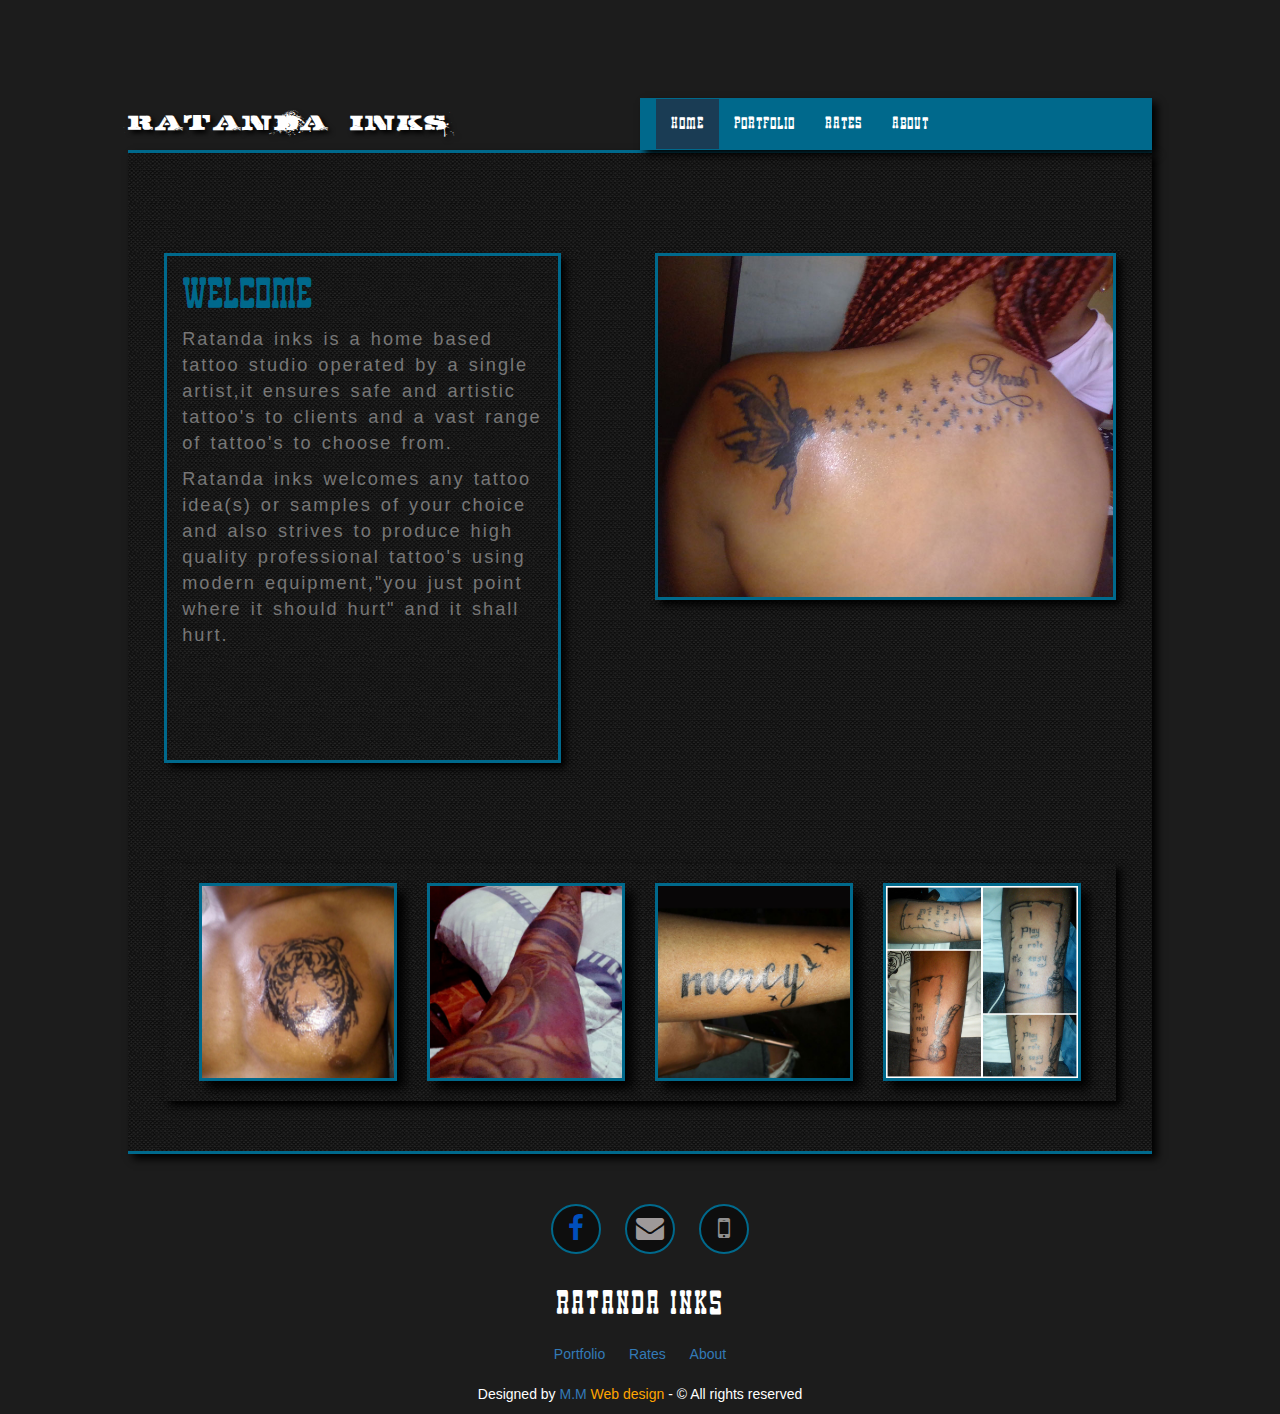
<file: index.html>
<!DOCTYPE html>
<html lang="en">
  <head>
    <meta charset="utf-8">
    <meta http-equiv="X-UA-Compatible" content="IE=edge">
    <meta name="viewport" content="width=device-width, initial-scale=1">
    <meta name="description" content="Ratanda inks is a home based tattoo studio operated by a single artist,it ensures safe and artistic tattoo's to clients and a vast range of tattoo's to choose from.">
    <meta name="author" content="">
    <title>Ratanda inks</title>

    <!--open graph-->
    <meta property="og:title" content="Ratanda inks">
    <meta property="og:url" content="https://www.mmwebdesign.co.za/work/ratanda-inks">
    <meta property="og:type" content="website">
    <meta property="og:description" content="Ratanda inks is a home based tattoo studio operated by a single artist,it ensures safe and artistic tattoo's to clients and a vast range of tattoo's to choose from.">
    <meta property="og:image" content="https://www.mmwebdesign.co.za/work/ratanda-inks/assets/images/facebook_thumb.jpg">

    <!--Twitter card-->
    <meta name="twitter:card" content="summary" />
    <meta name="twitter:site" content="@M_M_WebDesign" />
    <meta name="twitter:creator" content="@M_M_WebDesign" />
    <meta property="og:url" content="https://www.mmwebdesign.co.za/work/ratanda-inks" />
    <meta property="og:title" content="Ratanda inks" />
    <meta property="og:description" content="Ratanda inks is a home based tattoo studio operated by a single artist,it ensures safe and artistic tattoo's to clients and a vast range of tattoo's to choose from." />
    <meta property="og:image" content="https://www.mmwebdesign.co.za/work/ratanda-inks/assets/images/facebook_thumb.jpg" />

    <!--  CSS -->
    <link href="assets/styles/bootstrap.min.css" rel="stylesheet">
    <link href="assets/styles/font-awesome.min.css" rel="stylesheet">
    <link href="assets/styles/ie10-viewport-bug-workaround.css" rel="stylesheet">
    <link href="assets/styles/my_style.css" rel="stylesheet">
    <link rel="stylesheet" href="assets/styles/responsive.css" media="screen and (max-width:991px)">
    <!-- HTML5 shim and Respond.js for IE8 support of HTML5 elements and media queries -->
    <!--[if lt IE 9]>
      <script src="https://oss.maxcdn.com/html5shiv/3.7.3/html5shiv.min.js"></script>
      <script src="https://oss.maxcdn.com/respond/1.4.2/respond.min.js"></script>
    <![endif]-->
  </head>

  <body>
    <div class="site_container">
      <header>
          <div class="row header_row">
            <div class="col-md-6 logo">
              <h1>ratanda inks</h1>
            </div>
            <div class="col-md-6 navigation">
                <nav class="navbar navbar-default">
                  <div class="navbar-header">
                    <button type="button" class="navbar-toggle collapsed" data-toggle="collapse" data-target="#navbar" aria-expanded="false" aria-controls="navbar">
                      <span class="sr-only">Toggle navigation</span>
                      <span class="icon-bar"></span>
                      <span class="icon-bar"></span>
                      <span class="icon-bar"></span>
                    </button>
                  </div>
                  <div id="navbar" class="navbar-collapse collapse">
                    <ul class="nav navbar-nav">
                      <li class="active"><a href="index.html">Home</a></li>
                      <li><a href="portfolio.html">Portfolio</a></li>
                      <li><a href="rates.html">Rates</a></li>
                      <li><a href="about.html">About</a></li>
                    </ul> 
                  </div><!--/.nav-collapse -->
              </nav>
            </div>
          </div>
      </header>
      <div class="main">
        <div class="main_container">
          <div class="row intro">
            <div class="col-md-6 col-md-push-6 right_image hidden-sm hidden-xs">
              <img class="img-responsive" src="assets/images/1.jpg">
            </div>
            <div class="col-md-5 col-md-pull-6 left_header">
              <h1>Welcome</h1>
              <p>Ratanda inks is a home based tattoo studio operated by a single artist,it ensures safe and artistic tattoo's to clients and a vast range of tattoo's to choose from.</p>
              <img class="img-responsive hidden-md hidden-lg" src="assets/images/1.jpg">
              <p>Ratanda inks welcomes any tattoo idea(s) or samples of your choice and also strives to produce high quality professional tattoo's using modern equipment,"you just point where it should hurt" and it shall hurt.</p>
            </div>
          </div>
          <div class="row image_line">
            <div class="col-md-3 col-sm-6">
              <div class="inline_image_holder">
                <img class="img-responsive" src="assets/images/3.jpg">
              </div>
            </div>
            <div class="col-md-3 col-sm-6">
              <div class="inline_image_holder">
                <img class="img-responsive" src="assets/images/4.jpg">
              </div>
            </div>
            <div class="col-md-3 col-sm-6">
              <div class="inline_image_holder">
                <img class="img-responsive" src="assets/images/5.jpg">
              </div>
            </div>
            <div class="col-md-3 col-sm-6">
              <div class="inline_image_holder">
                <img class="img-responsive" src="assets/images/1482467959652.jpg">
              </div>
            </div>
          </div>
        </div>
      </div>
      <div class="row contact_banner">
        <div class="col-md-12">
          <ul>
            <li><a href="https://facebook.com/Incredible-Ratanda-Inks-1591570034234216/"><i class="fa fa-facebook" title="@incredibleinks"></i></a></li>
            <li><a href="#"><i class="fa fa-envelope" title="thabang@gmail.com"></i></a></li>
            <li><i class="fa fa-mobile hidden-xs tooltip-viewport-top"  title="071 039 3945"></i> <span class="hidden-md hidden-lg">071 039 3945</span></li>
          </ul>
        </div>
      </div>
      <div class="row copyright">
        <div class="col-md-12">
          <p class="end_title">Ratanda Inks</p>
          <ul class="links">
            <li><a href="portfolio.html">Portfolio</a></li>
            <li><a href="rates.html">Rates</a></li>
            <li><a href="about.html">About</a></li>
          </ul>
          <p>Designed by <a href="http://www.mmwebdesign.co.za"><span class="mm">M.M</span> <span class="web">Web design</span></a> - &copy; All rights reserved</p>
        </div>
      </div>
    </div>



    <!-- Bootstrap core JavaScript
    ================================================== -->
    <script src="assets/scripts/jquery-3.3.1.min.js"></script>
    <script src="assets/scripts/bootstrap.min.js"></script>
    <script src="assets/scripts/ie10-viewport-bug-workaround.js"></script>
  </body>
</html>
</file>
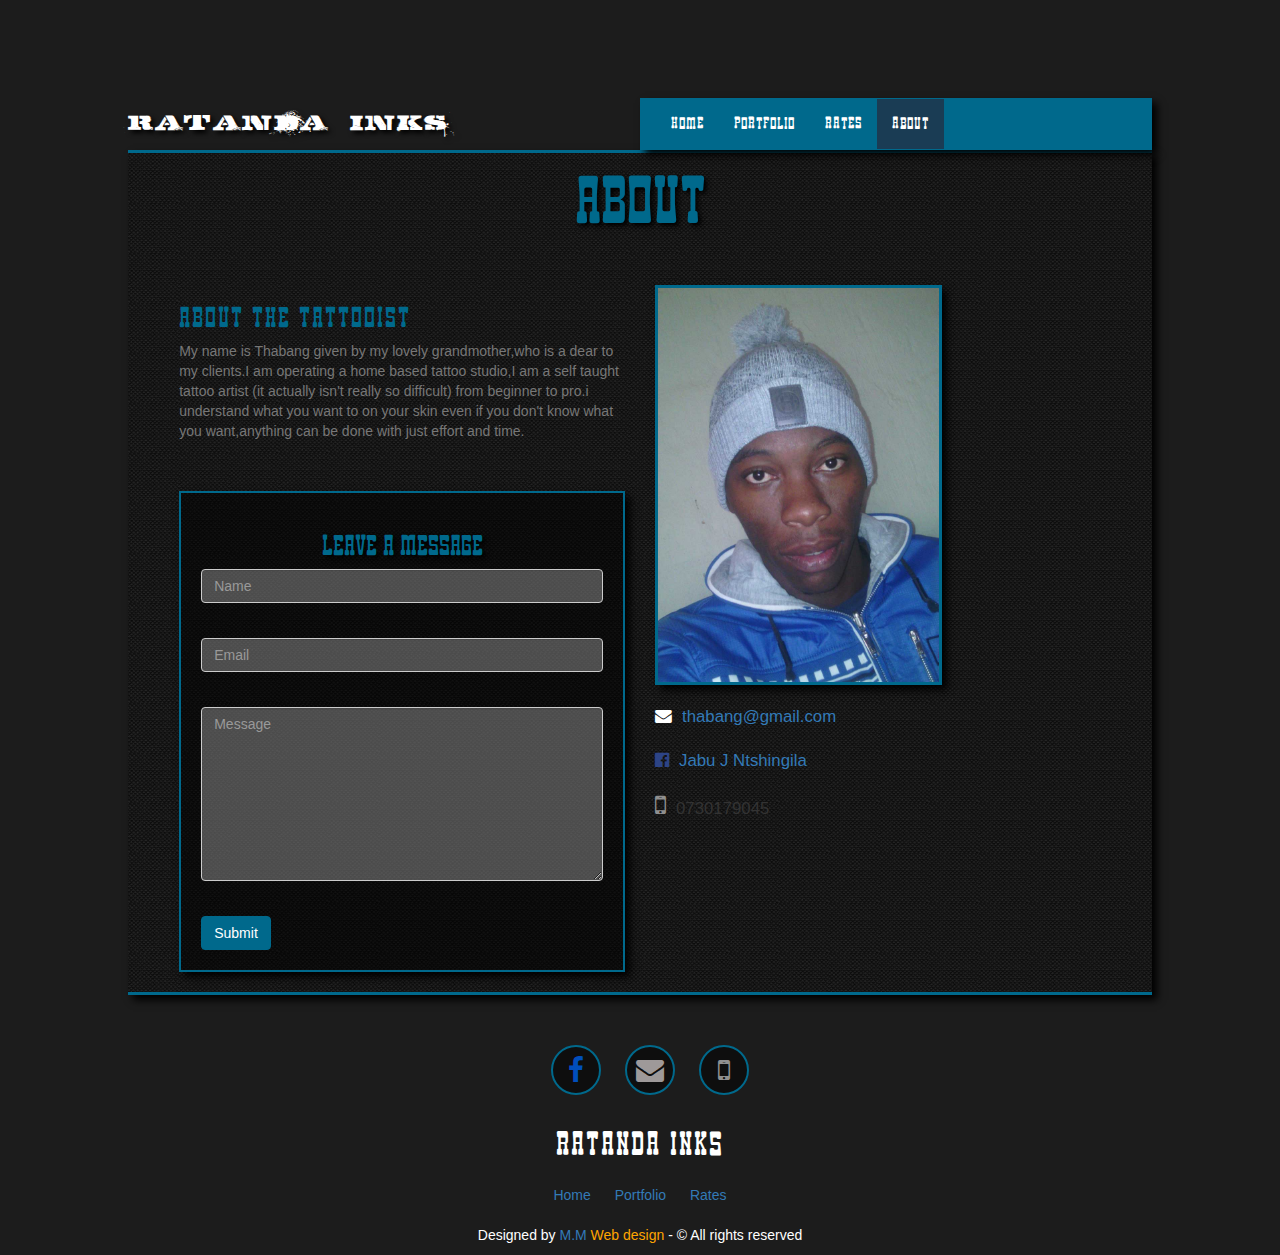
<file: about.html>
<!DOCTYPE html>
<html lang="en">
  <head>
    <meta charset="utf-8">
    <meta http-equiv="X-UA-Compatible" content="IE=edge">
    <meta name="viewport" content="width=device-width, initial-scale=1">
    <meta name="description" content="">
    <meta name="author" content="">
    <title>Ratanda inks - About</title>
    <!--  CSS -->
    <link href="assets/styles/bootstrap.min.css" rel="stylesheet">
    <link href="assets/styles/font-awesome.min.css" rel="stylesheet">
    <link href="assets/styles/ie10-viewport-bug-workaround.css" rel="stylesheet">
    <link href="assets/styles/my_style.css" rel="stylesheet">
    <link rel="stylesheet" href="assets/styles/responsive.css" media="screen and (max-width:991px)">
    <!-- HTML5 shim and Respond.js for IE8 support of HTML5 elements and media queries -->
    <!--[if lt IE 9]>
      <script src="https://oss.maxcdn.com/html5shiv/3.7.3/html5shiv.min.js"></script>
      <script src="https://oss.maxcdn.com/respond/1.4.2/respond.min.js"></script>
    <![endif]-->
  </head>

  <body>
    <div class="site_container">
      <header>
          <div class="row">
            <div class="col-md-6 logo">
              <h1>ratanda inks</h1>
            </div>
            <div class="col-md-6 navigation">
                <nav class="navbar navbar-default">
                  <div class="navbar-header">
                    <button type="button" class="navbar-toggle collapsed" data-toggle="collapse" data-target="#navbar" aria-expanded="false" aria-controls="navbar">
                      <span class="sr-only">Toggle navigation</span>
                      <span class="icon-bar"></span>
                      <span class="icon-bar"></span>
                      <span class="icon-bar"></span>
                    </button>
                  </div>
                  <div id="navbar" class="navbar-collapse collapse">
                    <ul class="nav navbar-nav">
                      <li><a href="index.html">Home</a></li>
                      <li><a href="portfolio.html">Portfolio</a></li>
                      <li><a href="rates.html">Rates</a></li>
                      <li class="active"><a href="about.html">About</a></li>
                    </ul>
                    
                  </div><!--/.nav-collapse -->
              </nav>
            </div>
          </div>
      </header>
      <div class="main about_main">
        <div class="main_container">
          <div class="row about">
            <div class="col-md-12">
              <h1>about</h1>
            </div>
            <div class="col-md-12">
              <div class="row">
                <div class="col-sm-4 col-sm-push-6">
                  <div class="about_contact">
                    <div class="about_image">
                       <img class="img-responsive" src="assets/images/IMG_20180317_082536.jpg">
                    </div>
                    <ul>
                      <li><i class="fa fa-envelope"></i><a href="#">thabang@gmail.com</a></li>
                      <li><i class="fa fa-facebook-official"></i><a href="https://facebook.com/TYRONE.PAIN">Jabu J Ntshingila</a></li>
                      <li><i class="fa fa-mobile"></i>0730179045</li>
                    </ul>
                  </div>
                </div>
                <div class="col-sm-6  col-sm-pull-4">
                  <div class="about_section">
                    <article>
                      <h3>About The Tattooist</h3>
                      <p>My name is Thabang given by my lovely grandmother,who is a dear to my clients.I am operating a home based tattoo studio,I am a self taught tattoo artist (it actually isn't really so difficult) from beginner to pro.i understand what you want to on your skin even if you don't know what you want,anything can be done with just effort and time.</p>
                    </article>
                  </div>
                  <div id="send-message">
                      <h3>leave a message</h3>
                      <form method="post" action="message.php" onsubmit="return sendMessage()">
                          <div class="form-group">
                          <input type="text" class="form-control" id="name" name="name" placeholder="Name" autocomplete="name"><br>
                          <span id="name_required"></span>
                          </div>
                          <div class="form-group">
                          <input type="email" class="form-control" name="email" id="email" placeholder="Email" autocomplete="email"><br>
                          <span id="email_required"></span>
                          </div>
                          <div class="form-group">
                          <textarea placeholder="Message" name="message" class="form-control" id="message" rows="8"></textarea><br>
                          <span id="message_required"></span>
                          </div>
                          <input type="submit" class="btn btn-success">

                        </form>
                    </div>
                </div>
              </div>
            </div>
          </div>
        </div>
      </div>
      <div class="row contact_banner">
        <div class="col-md-12">
          <ul>
            <li><a href="https://facebook.com/Incredible-Ratanda-Inks-1591570034234216"><i class="fa fa-facebook" title="@incredibleinks"></i></a></li>
            <li><a href="#"><i class="fa fa-envelope" title="thabang@gmail.com"></i></a></li>
            <li><i class="fa fa-mobile hidden-xs tooltip-viewport-top"  title="071 039 3945"></i> <span class="hidden-md hidden-lg">071 039 3945</span></li>
          </ul>
        </div>
      </div>
      <div class="row copyright">
        <div class="col-md-12">
          <p class="end_title">Ratanda Inks</p>
          <ul class="links">
            <li><a href="index.html">Home</a></li>
            <li><a href="portfolio.html">Portfolio</a></li>
            <li><a href="rates.html">Rates</a></li>
          </ul>
          <p>Designed by <a href="https://www.mmwebdesign.co.za"><span class="mm">M.M</span> <span class="web">Web design</span></a> - &copy; All rights reserved</p>
        </div>
      </div>
    </div>



    <!-- Bootstrap core JavaScript
    ================================================== -->
    <script src="assets/scripts/jquery-3.3.1.min.js"></script>
    <script src="assets/scripts/bootstrap.min.js"></script>
    <script src="assets/scripts/validation.js"></script>
    <script src="assets/scripts/ie10-viewport-bug-workaround.js"></script>
  </body>
</html>
</file>
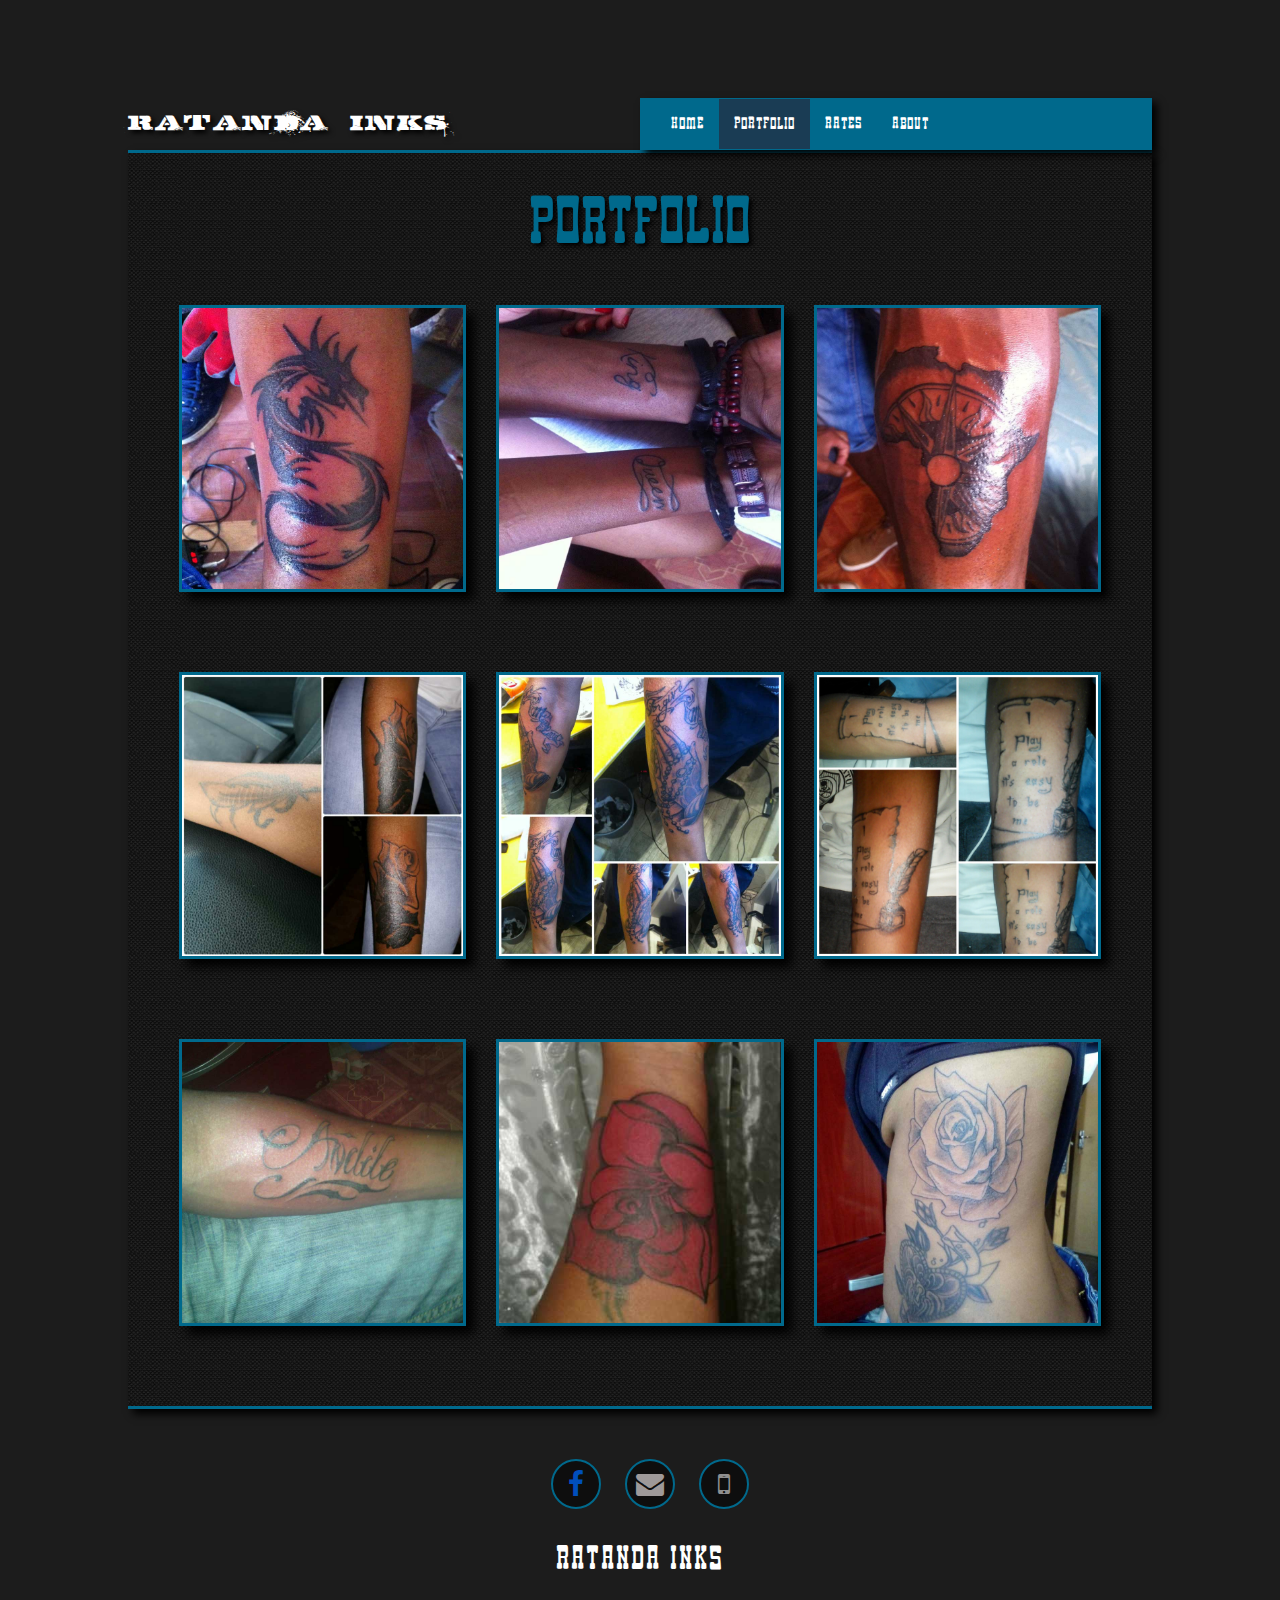
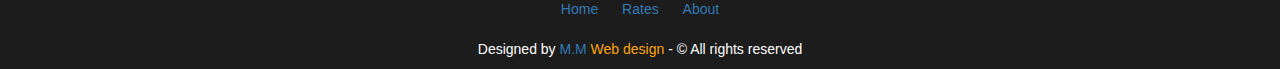
<file: portfolio.html>
<!DOCTYPE html>
<html lang="en">
  <head>
    <meta charset="utf-8">
    <meta http-equiv="X-UA-Compatible" content="IE=edge">
    <meta name="viewport" content="width=device-width, initial-scale=1">
    <meta name="description" content="">
    <meta name="author" content="">
    <title>Ratanda inks - portfolio</title>
    <!--  CSS -->
    <link href="assets/styles/bootstrap.min.css" rel="stylesheet">
    <link href="assets/styles/font-awesome.min.css" rel="stylesheet">
    <link href="assets/styles/ie10-viewport-bug-workaround.css" rel="stylesheet">
    <link href="assets/styles/featherlight.min.css" rel="stylesheet">
    <link href="assets/styles/featherlight.gallery.min.css" rel="stylesheet">
    <link href="assets/styles/my_style.css" rel="stylesheet">
    <link rel="stylesheet" href="assets/styles/responsive.css" media="screen and (max-width:991px)">
    <!-- HTML5 shim and Respond.js for IE8 support of HTML5 elements and media queries -->
    <!--[if lt IE 9]>
      <script src="https://oss.maxcdn.com/html5shiv/3.7.3/html5shiv.min.js"></script>
      <script src="https://oss.maxcdn.com/respond/1.4.2/respond.min.js"></script>
    <![endif]-->
  </head>

  <body>
    <div class="site_container">
      <header>
          <div class="row">
            <div class="col-md-6 logo">
              <h1>ratanda inks</h1>
            </div>
            <div class="col-md-6 navigation">
                <nav class="navbar navbar-default">
                  <div class="navbar-header">
                    <button type="button" class="navbar-toggle collapsed" data-toggle="collapse" data-target="#navbar" aria-expanded="false" aria-controls="navbar">
                      <span class="sr-only">Toggle navigation</span>
                      <span class="icon-bar"></span>
                      <span class="icon-bar"></span>
                      <span class="icon-bar"></span>
                    </button>
                  </div>
                  <div id="navbar" class="navbar-collapse collapse">
                    <ul class="nav navbar-nav">
                      <li><a href="index.html">Home</a></li>
                      <li class="active"><a href="portfolio.html">Portfolio</a></li>
                      <li><a href="rates.html">Rates</a></li>
                      <li><a href="about.html">About</a></li>
                    </ul>
                    
                  </div><!--/.nav-collapse -->
              </nav>
            </div>
          </div>
      </header>
      <div class="main portfolio_main">
        <div class="main_container">
          <div class="row portfolio">
            <div class="col-md-12">
              <h1>Portfolio</h1>
            </div>
            <div class="col-md-12">
              <div class="row portfolio_row">
                <div class="col-sm-4 portfolio_image_holder">
                  <a class="gallery" href="assets/images/2.jpg"><img class="img-responsive" src="assets/images/2.jpg"></a>
                </div>
                <div class="col-sm-4 portfolio_image_holder">
                  <a href="assets/images/6.jpg" class="gallery"><img class="img-responsive" src="assets/images/6.jpg"></a>
                </div>
                <div class="col-sm-4 portfolio_image_holder">
                  <a href="assets/images/IMG_3737.jpg" class="gallery"><img class="img-responsive" src="assets/images/IMG_3737.jpg"></a>
                </div>
              </div>
              <div class="row portfolio_row">
                <div class="col-sm-4 portfolio_image_holder">
                  <a href="assets/images/img1518810433954.jpg" class="gallery"><img class="img-responsive" src="assets/images/img1518810433954.jpg"></a>
                </div>
                <div class="col-sm-4 portfolio_image_holder">
                  <a href="assets/images/1485497196122.jpg" class="gallery"><img class="img-responsive" src="assets/images/1485497196122.jpg"></a>
                </div>
                <div class="col-sm-4 portfolio_image_holder">
                  <a href="assets/images/1482467959652.jpg" class="gallery"><img class="img-responsive" src="assets/images/1482467959652.jpg"></a>
                </div>
              </div>
              <div class="row portfolio_row">
                <div class="col-sm-4 portfolio_image_holder">
                  <a href="assets/images/IMG_20170826_150047.jpg" class="gallery"><img class="img-responsive" src="assets/images/IMG_20170826_150047.jpg"></a>
                </div>
                <div class="col-sm-4 portfolio_image_holder">
                  <a href="assets/images/img1490553575895.jpg" class="gallery"><img class="img-responsive" src="assets/images/img1490553575895.jpg"></a>
                </div>
                <div class="col-sm-4 portfolio_image_holder">
                  <a href="assets/images/IMG-20180306-WA0014.jpg" class="gallery"><img class="img-responsive" src="assets/images/IMG-20180306-WA0014.jpg"></a>
                </div>
              </div>
            </div>
          </div>
        </div>
      </div>
      <div class="row contact_banner">
        <div class="col-md-12">
          <ul>
            <li><a href="https://facebook.com/Incredible-Ratanda-Inks-1591570034234216"><i class="fa fa-facebook" title="@incredibleinks"></i></a></li>
            <li><a href="#"><i class="fa fa-envelope" title="thabang@gmail.com"></i></a></li>
            <li><i class="fa fa-mobile hidden-xs tooltip-viewport-top"  title="071 039 3945"></i> <span class="hidden-md hidden-lg">071 039 3945</span></li>
          </ul>
        </div>
      </div>
      <div class="row copyright">
        <div class="col-md-12">
          <p class="end_title">Ratanda Inks</p>
          <ul class="links">
            <li><a href="index.html">Home</a></li>
            <li><a href="rates.html">Rates</a></li>
            <li><a href="about.html">About</a></li>
          </ul>
          <p>Designed by <a href="http://www.mmwebdesign.co.za"><span class="mm">M.M</span> <span class="web">Web design</span></a> - &copy; All rights reserved</p>
        </div>
      </div>
    </div>



    <!-- Bootstrap core JavaScript
    ================================================== -->
    <script src="assets/scripts/jquery-3.3.1.min.js"></script>
    <script src="assets/scripts/bootstrap.min.js"></script>
    <script src="assets/scripts/jquery.detect_swipe.js"></script>
    <script src="assets/scripts/featherlight.min.js"></script>
    <script src="assets/scripts/featherlight.gallery.min.js"></script>
    <script type="text/javascript">
    $(document).ready(function(){
      $('.gallery').featherlightGallery();
    });
    </script>
    <script src="assets/scripts/ie10-viewport-bug-workaround.js"></script>
  </body>
</html>
</file>
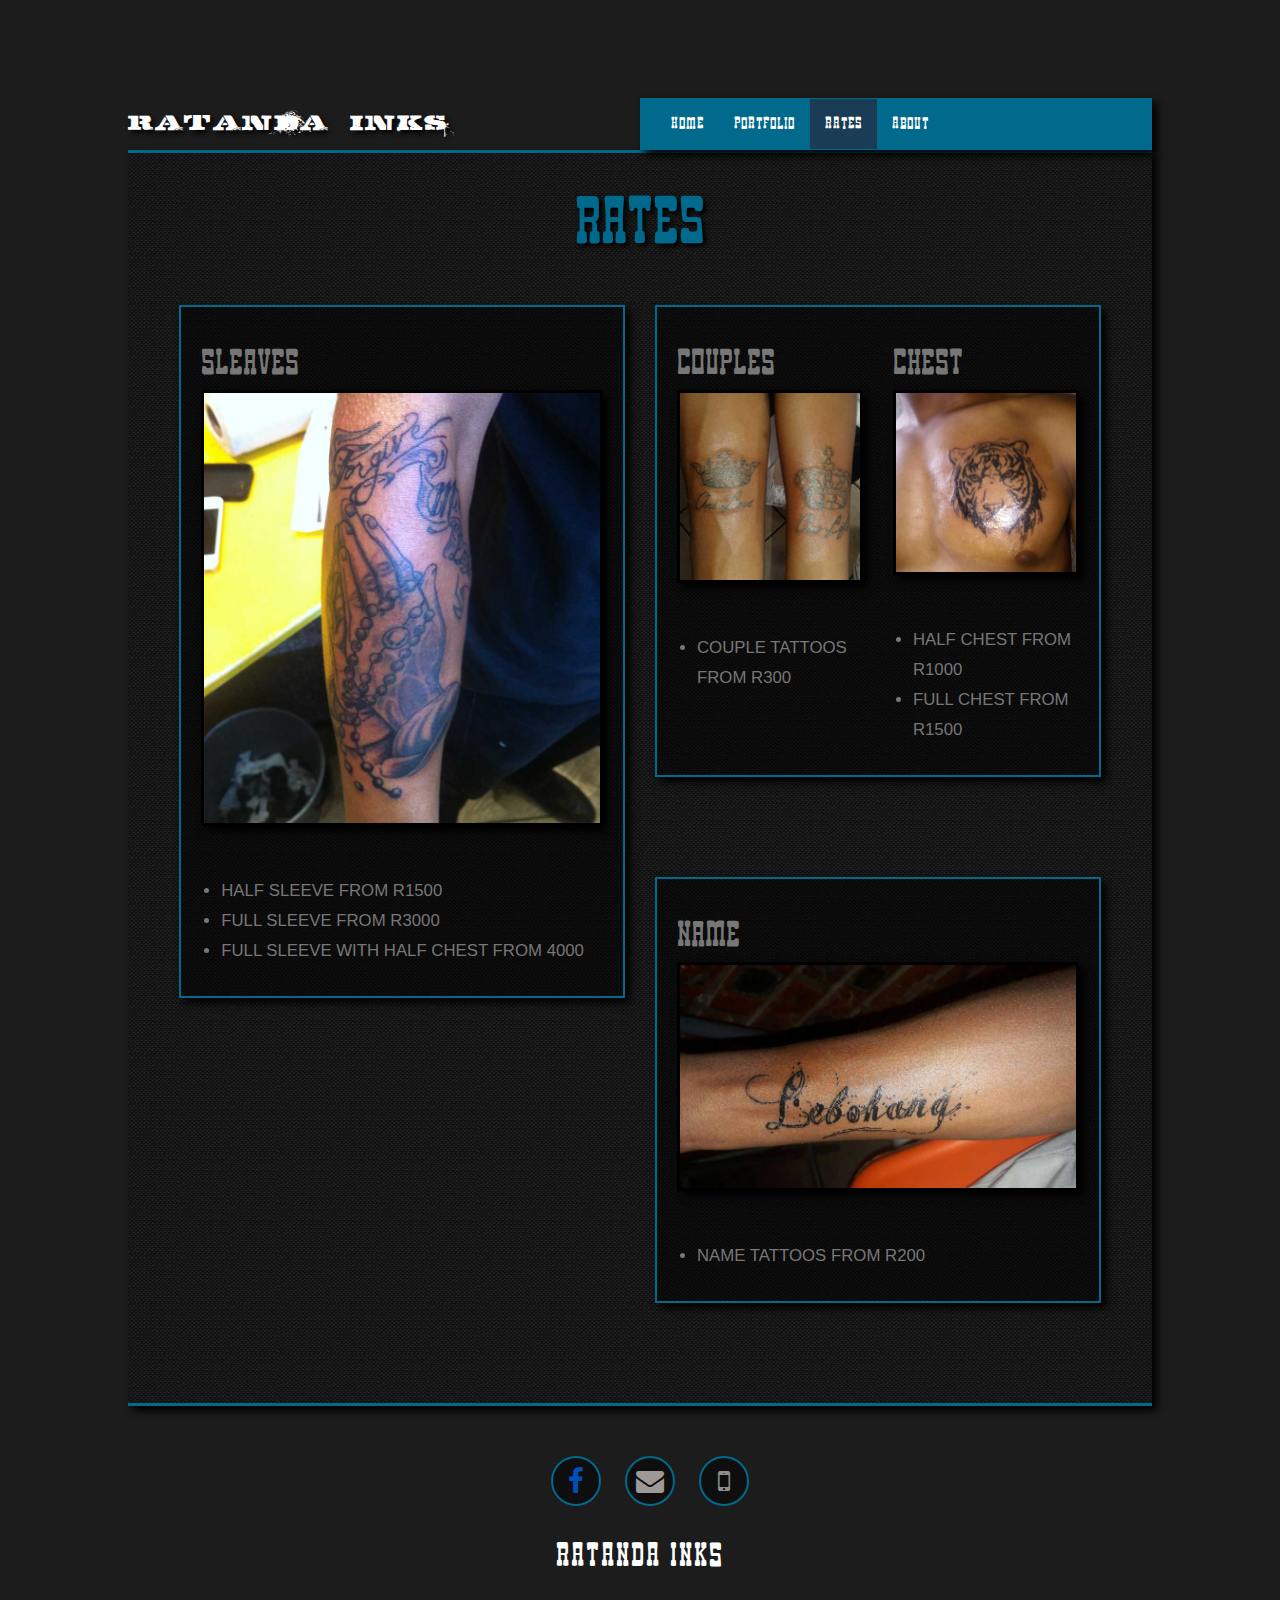
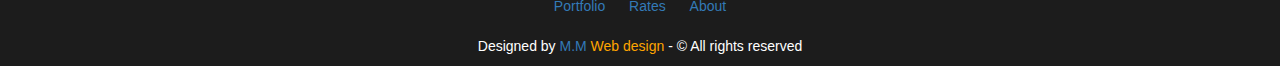
<file: rates.html>
<!DOCTYPE html>
<html lang="en">
  <head>
    <meta charset="utf-8">
    <meta http-equiv="X-UA-Compatible" content="IE=edge">
    <meta name="viewport" content="width=device-width, initial-scale=1">
    <meta name="description" content="">
    <meta name="author" content="">
    <title>Ratanda inks - Rates</title>
    <!--  CSS -->
    <link href="assets/styles/bootstrap.min.css" rel="stylesheet">
    <link href="assets/styles/font-awesome.min.css" rel="stylesheet">
    <link href="assets/styles/ie10-viewport-bug-workaround.css" rel="stylesheet">
    <link href="assets/styles/my_style.css" rel="stylesheet">
    <link rel="stylesheet" href="assets/styles/responsive.css" media="screen and (max-width:991px)">
    <!-- HTML5 shim and Respond.js for IE8 support of HTML5 elements and media queries -->
    <!--[if lt IE 9]>
      <script src="https://oss.maxcdn.com/html5shiv/3.7.3/html5shiv.min.js"></script>
      <script src="https://oss.maxcdn.com/respond/1.4.2/respond.min.js"></script>
    <![endif]-->
  </head>

  <body>
    <div class="site_container">
      <header>
          <div class="row">
            <div class="col-md-6 logo">
              <h1>ratanda inks</h1>
            </div>
            <div class="col-md-6 navigation">
                <nav class="navbar navbar-default">
                  <div class="navbar-header">
                    <button type="button" class="navbar-toggle collapsed" data-toggle="collapse" data-target="#navbar" aria-expanded="false" aria-controls="navbar">
                      <span class="sr-only">Toggle navigation</span>
                      <span class="icon-bar"></span>
                      <span class="icon-bar"></span>
                      <span class="icon-bar"></span>
                    </button>
                  </div>
                  <div id="navbar" class="navbar-collapse collapse">
                    <ul class="nav navbar-nav">
                      <li><a href="index.html">Home</a></li>
                      <li><a href="portfolio.html">Portfolio</a></li>
                      <li  class="active"><a href="rates.html">Rates</a></li>
                      <li><a href="about.html">About</a></li>
                    </ul>
                    
                  </div><!--/.nav-collapse -->
              </nav>
            </div>
          </div>
      </header>
      <div class="main rates_main">
        <div class="main_container">
          <div class="row portfolio">
            <div class="col-md-12">
              <h1>Rates</h1>
            </div>
            <div class="col-md-12">
              <div class="row">
                <div class="col-md-6 sec">
                  <div class="rate_holder left_rate">
                    <article>
                      <h2>sleaves</h2>
                      <img class="img-responsive" src="assets/images/IMG_3698.jpg">
                      <ul>
                        <li>half sleeve from R1500 </li>
                        <li>full sleeve from R3000</li>
                        <li>full sleeve with half chest from 4000</li>
                      </ul>
                    </article>
                  </div>
                </div>
                <div class="col-md-6 sec">
                  <div class="rate_holder">
                    <div class="row">
                      <div class="col-md-6">
                        <article>
                          <h2>Couples</h2>
                          <img class="img-responsive" src="assets/images/20170217_170304.jpg">
                          <ul>
                            <li>couple tattoos From R300</li>
                          </ul>
                        </article>
                      </div>
                      <div class="col-md-6 sec">
                        <article>
                          <h2>Chest</h2>
                          <img class="img-responsive" src="assets/images/3.jpg">
                          <ul>
                            <li>half chest from R1000</li>
                            <li>full chest from R1500</li>
                          </ul>
                        </article>
                      </div>
                    </div>
                  </div>
                  <div class="rate_holder sec">
                    <div class="row"> 
                      <div class="col-md-12">
                        <article>
                          <h2>Name</h2>
                          <img class="img-responsive" src="assets/images/IMG-20170111-WA0005.jpg">
                          <ul>
                            <li>name tattoos from R200</li>
                          </ul>
                        </article>
                      </div>
                    </div>
                  </div>
                </div>
              </div>
            </div>
          </div>
        </div>
      </div>
      <div class="row contact_banner">
        <div class="col-md-12">
          <ul>
            <li><a href="https://facebook.com/Incredible-Ratanda-Inks-1591570034234216"><i class="fa fa-facebook" title="@incredibleinks"></i></a></li>
            <li><a href="#"><i class="fa fa-envelope" title="thabang@gmail.com"></i></a></li>
            <li><i class="fa fa-mobile hidden-xs tooltip-viewport-top"  title="071 039 3945"></i> <span class="hidden-md hidden-lg">071 039 3945</span></li>
          </ul>
        </div>
      </div>
      <div class="row copyright">
        <div class="col-md-12">
          <p class="end_title">Ratanda Inks</p>
          <ul class="links">
            <li><a href="portfolio.html">Portfolio</a></li>
            <li><a href="rates.html">Rates</a></li>
            <li><a href="about.html">About</a></li>
          </ul>
          <p>Designed by <a href="http://www.mmwebdesign.co.za"><span class="mm">M.M</span> <span class="web">Web design</span></a> - &copy; All rights reserved</p>
        </div>
      </div>
    </div>



    <!-- Bootstrap core JavaScript
    ================================================== -->
    <script src="assets/scripts/jquery-3.3.1.min.js"></script>
    <script src="assets/scripts/bootstrap.min.js"></script>
    <script src="assets/scripts/ie10-viewport-bug-workaround.js"></script>
  </body>
</html>
</file>
<file: assets/styles/my_style.css>
@font-face{
	font-family: 'gasmask';
	src:url("../fonts/GASMASK.TTF");
}

@font-face{
	font-family: 'goma';
	src:url("../fonts/Goma-Western.ttf");
}

body{
	background-color: rgb(28,28,28);
}

.site_container{
	width: 80%;
	margin: auto;
}

a{
	cursor: pointer !important;
}

/*====header========*/
header{
	min-height: 150px;
	position: relative;
}

.logo{
	position: absolute;
	left: 0px;
	bottom: 0px;
	padding-left: 0px !important;
}

.logo h1{
	font-family: 'gasmask';
	color: #fff;
	font-size: 3em;
	text-shadow: 3px 3px 5px #000;
}

/*====navigation========*/
.navigation{
	position: absolute;
	right: 0px;
	bottom: 0px;
	padding-right: 0px;
	padding-left: 0px;
}

.navbar{
	margin-bottom: 0px !important;
	border-radius: 0px !important;
	background-color: #00698C;
	border:solid 1px #00698C;
	box-shadow: 5px 5px 8px #000;
}

.navbar a{
	color: #fff !important;
	font-family: 'goma';	
	letter-spacing: 1px;
}

.active a{
	background-color: #1a3c54 !important;
}

/*====main========*/

.main{
	min-height: 200px;
	background-image: url("../images/bg-body.gif");
	box-shadow: 5px 5px 8px #000;
	border-top: solid 3px #00698C !important;
	border-bottom: solid 3px #00698C !important;
}

.main_container{
	width: 90%;
	margin: auto;
}

.intro{
	margin-top: 100px;
}

.intro h1{
	color: #00698C;
	font-family: 'goma';
}

.intro p{
	color: #777777;
	font-size: 1.3em;
	letter-spacing: 2px;
	word-spacing: 2px;
}

.left_header,.right_image{
	min-height: 510px;
}

.left_header{
	background-image: url("../images/bg-body.gif");
	box-shadow: 5px 5px 8px #000;
	border:solid 3px #00698C;
}

.right_image{
	padding-right: 0px !important;
}

.right_image img{
	box-shadow: 5px 5px 8px #000;
	border:solid 3px #00698C;	
}

.image_line{
	background-image: url("../images/bg-body.gif");
	min-height: 200px;
	margin-top: 100px;
	margin-bottom: 50px;
	box-shadow: 5px 5px 8px #000;
	padding: 20px;
}

.inline_image_holder{
	border:solid 3px #00698C;
	box-shadow: 8px 8px 10px #000 !important;
}

/*====contact banner========*/

.contact_banner ul{
	text-align: center;
	list-style-type: none;
	margin-top: 50px;
}

.contact_banner li{
	display: inline-block;
	font-size: 2em;
	margin-right: 20px;
	border-radius: 100%;
}

.contact_banner i{
	border:solid 2px #00698C;
	border-radius: 100%;
	width: 50px;
	height: 50px;
	padding-top: .3em;
	background-color: rgba(0,0,0,.5);
}

.contact_banner i:hover{
	background-color: rgba(0,0,0,.8);
}

.fa-facebook{
	color: #004fbc !important;
}

.fa-envelope{
	color: #9e9999;
}

.contact_banner span{
	color: #9e9999;
	font-size: .8em;
}

.fa-mobile{
	color: #8f8f8f;
}

.copyright{
	text-align: center;
	color: #fff;
	margin-top: 20px;
}

.end_title{
	font-family: 'goma';
	letter-spacing: 2px;
	font-size: 2em;
}

.links{
	list-style-type: none;
	-webkit-padding-start: 0px !important;
	-webkit-margin-before: 0em !important;
}

.links li{
	display: inline-block;
	margin: 10px;
}

.links a{
	text-decoration: none;
}

.web {
    color: #ffa500;
}

/*====Portfolio page========*/
.portfolio_main{
	border: none !important;
	border-top: solid 3px #00698C !important;
	border-bottom: solid 3px #00698C !important;
}


.portfolio{
	margin-top: 20px;
}

.portfolio h1{
	margin-bottom: 50px;
	text-align: center;
	font-family: 'goma';
	color: #00698C;
	text-shadow:3px 3px 5px #000;
	font-size: 4em; 
}

.portfolio_row{
	margin-bottom: 80px;
}

.portfolio_image_holder img{
	border:solid 3px #00698C;
	box-shadow: 8px 8px 10px #000 !important;
	-moz-transition: all 0.3s ease;
    -webkit-transition: all 0.3s ease;
    -ms-transition: all 0.3s ease;
    transition: all 0.3s ease;
}

.portfolio_image_holder img:hover{
	box-shadow: 10px 10px 13px #000 !important;
	-moz-transition: all 0.3s ease;
    -webkit-transition: all 0.3s ease;
    -ms-transition: all 0.3s ease;
    transition: all 0.3s ease;
}

.featherlight .featherlight-content {
    padding: 10px 10px 0 !important;
    border-bottom: 10px solid transparent !important;
    background: #00698c !important; 
}

/*====Rates page========*/


.rate_holder{
	background-color: rgba(0,0,0,.5);
	border:solid 2px #00698C;
	margin-bottom: 100px;
	box-shadow: 5px 5px 8px #000;
	padding: 20px;
}

.rates_main h2{
	font-family: 'goma';
	color: #777;
}



.rates_main img{
	border:solid 3px #000;
	box-shadow: 5px 5px 8px #000;
}

.rates_main ul{
	-webkit-padding-start:20px;
	margin-top: 50px;
}

.rates_main li{
	font-family: "Helvetica Neue",Helvetica,Arial,sans-serif;
	line-height: 30px;
	font-size: 1.2em;
	text-transform: uppercase;
	color: #777;
}


/*====about page========*/



.about h1{
	margin-bottom: 50px;
	text-align: center;
	font-family: 'goma';
	color: #00698C;
	text-shadow:3px 3px 5px #000;
	font-size: 4em; 
}

.about_section article{
	margin-bottom: 50px;
}

.about_section h3{
	font-family: 'goma';
	color: #00698C;
	letter-spacing: 2px; 
}

.about_section p{
	color: #777777; 
}

.about_image{
	border:solid 3px #00698C;
	box-shadow: 5px 5px 8px #000;
}

.about_contact ul{
	list-style-type: none;
	-webkit-padding-start: 0px !important;
	font-size: 1.2em;
} 

.about_contact li{
	margin: 20px 0px;
}

.about_contact i{
	margin-right: 10px;
}

.about_contact .fa-mobile{
	font-size: 1.5em;
}

.about_contact .fa-envelope{
	color: #fff;
}

.about_contact .fa-facebook-official{
	color: rgb(45, 68, 134);
}

#send-message{
	background-color: rgba(0,0,0,.5);
	border:solid 2px #00698C;
	margin-bottom: 20px;
	box-shadow: 5px 5px 8px #000;
	padding: 20px;
}

#send-message h3{
	text-align: center;
	font-family: 'goma';
	color: #00698C;
	text-shadow:3px 3px 5px #000;
}

#send-message span{
	color: #ff0000cc !important;
}

.form-control{
	color: #fff !important;
    background-color: rgba(255, 255, 255, 0.28) !important;
}

.btn-success{
	background-color: #00698c !important;
    border-color: #00698c !important;
    -moz-transition: all 0.3s ease;
    -webkit-transition: all 0.3s ease;
    -ms-transition: all 0.3s ease;
    transition: all 0.3s ease;
}

.btn-success:hover{
	opacity: .8;
	-moz-transition: all 0.3s ease;
    -webkit-transition: all 0.3s ease;
    -ms-transition: all 0.3s ease;
    transition: all 0.3s ease;
}
</file>
<file: assets/styles/responsive.css>
.logo h1{
	font-size: 2.5em !important;
}
.intro{
	margin-top: 50px;
}

.intro p,.intro img{
	margin-bottom: 50px;
}

.inline_image_holder{
	border:solid 3px #00698C;
	box-shadow: 8px 8px 10px #000 !important;
	margin-bottom: 50px;
}

@media screen and (max-width: 768px){
	.site_container{
		width: 90% !important;
	}

	.logo{
		position: relative !important;
		padding-left: 15px !important;
	}	

	.navigation{
		position: relative;
		padding-right: 15px !important;
		padding-left: 15px !important;
		clear: 
	}

	.navbar{
		background-color: transparent !important;
		border:none;
		box-shadow: none;
	}

	.navbar-default .navbar-collapse{
		background-color: #1a3c5469;
	}

	.navbar-toggle{
	    border-color: #00698c !important;
	    background-color: transparent !important;
	}

	.navbar-toggle:hover{
	    cursor: pointer;
	}

	.main{
		border-top: none !important;
	}

	.contact_banner span{
		color: #9e9999;
		font-size: .8em;
	}

	.portfolio_image_holder img{
		margin-top: 50px;
	}

}

@media screen and (max-width: 425px){
	.site_container{
		width: 100% !important;
		margin: 0px !important;
	}


	.row{
		padding-right: 0px !important;
		padding-left: 0px !important;
		margin-right: 0px !important;
		margin-left: 0px !important;
	}

	.main_container{
		width: 98%;
	}

	.logo{
		padding-right: 0px !important;
		padding-left: 0px !important;
	}

	.logo h1{
		font-size: 2em;
		padding-left: 10px;
	}

	.navigation{
		padding-right: 0px !important;
		padding-left: 0px !important;
	}

	.intro {
	    margin-top: 5px;
	}

	.intro p{
		font-size: 1em;
	}
	.image_line{
		margin-top: 50px;
		padding: 0px;
		margin-bottom: 50px;
	}

	.inline_image_holder{
		margin-bottom: 50px;
	}

	.contact_banner span{
		padding-top: 20px !important;
	}

	.end_title{
		font-size: 1.5em;
	}

	.contact_banner li:nth-child(3){
		padding-top: 10px;
		font-size: 1.5em;
	}

	.portfolio_image_holder img{
		margin-top: 20px;
	}

	.rates_main li {
	    font-size: .8em;
	}
	.intro p{
		line-height: 24px;
	}

	.rates_main .sec{
		padding-right: 0px !important;
    	padding-left: 0px !important;
	}

}
</file>
<file: assets/styles/ie10-viewport-bug-workaround.css>
/*!
 * IE10 viewport hack for Surface/desktop Windows 8 bug
 * Copyright 2014-2015 Twitter, Inc.
 * Licensed under MIT (https://github.com/twbs/bootstrap/blob/master/LICENSE)
 */

/*
 * See the Getting Started docs for more information:
 * http://getbootstrap.com/getting-started/#support-ie10-width
 */
@-ms-viewport     { width: device-width; }
@-o-viewport      { width: device-width; }
@viewport         { width: device-width; }
</file>
<file: assets/styles/featherlight.min.css>
/**
 * Featherlight - ultra slim jQuery lightbox
 * Version 1.7.9 - http://noelboss.github.io/featherlight/
 *
 * Copyright 2017, Noël Raoul Bossart (http://www.noelboss.com)
 * MIT Licensed.
**/
@media all{html.with-featherlight{overflow:hidden}.featherlight{display:none;position:fixed;top:0;right:0;bottom:0;left:0;z-index:2147483647;text-align:center;white-space:nowrap;cursor:pointer;background:#333;background:rgba(0,0,0,0)}.featherlight:last-of-type{background:rgba(0,0,0,.8)}.featherlight:before{content:'';display:inline-block;height:100%;vertical-align:middle}.featherlight .featherlight-content{position:relative;text-align:left;vertical-align:middle;display:inline-block;overflow:auto;padding:25px 25px 0;border-bottom:25px solid transparent;margin-left:5%;margin-right:5%;max-height:95%;background:#fff;cursor:auto;white-space:normal}.featherlight .featherlight-inner{display:block}.featherlight link.featherlight-inner,.featherlight script.featherlight-inner,.featherlight style.featherlight-inner{display:none}.featherlight .featherlight-close-icon{position:absolute;z-index:9999;top:0;right:0;line-height:25px;width:25px;cursor:pointer;text-align:center;font-family:Arial,sans-serif;background:#fff;background:rgba(255,255,255,.3);color:#000;border:0;padding:0}.featherlight .featherlight-close-icon::-moz-focus-inner{border:0;padding:0}.featherlight .featherlight-image{width:100%}.featherlight-iframe .featherlight-content{border-bottom:0;padding:0;-webkit-overflow-scrolling:touch;overflow-y:scroll}.featherlight iframe{border:0}.featherlight *{-webkit-box-sizing:border-box;-moz-box-sizing:border-box;box-sizing:border-box}}@media only screen and (max-width:1024px){.featherlight .featherlight-content{margin-left:0;margin-right:0;max-height:98%;padding:10px 10px 0;border-bottom:10px solid transparent}}@media print{@page{size:landscape}html.with-featherlight>*>:not(.featherlight){display:none}}
</file>
<file: assets/styles/featherlight.gallery.min.css>
/**
 * Featherlight Gallery – an extension for the ultra slim jQuery lightbox
 * Version 1.7.9 - http://noelboss.github.io/featherlight/
 *
 * Copyright 2017, Noël Raoul Bossart (http://www.noelboss.com)
 * MIT Licensed.
**/
@media all{.featherlight-next,.featherlight-previous{display:block;position:absolute;top:25px;right:25px;bottom:0;left:80%;cursor:pointer;-webkit-touch-callout:none;-webkit-user-select:none;-khtml-user-select:none;-moz-user-select:none;-ms-user-select:none;user-select:none;background:rgba(0,0,0,0)}.featherlight-previous{left:25px;right:80%}.featherlight-next:hover,.featherlight-previous:hover{background:rgba(255,255,255,.25)}.featherlight-next span,.featherlight-previous span{display:none;position:absolute;top:50%;left:5%;width:82%;text-align:center;font-size:80px;line-height:80px;margin-top:-40px;text-shadow:0 0 5px #fff;color:#fff;font-style:normal;font-weight:400}.featherlight-next span{right:5%;left:auto}.featherlight-next:hover span,.featherlight-previous:hover span{display:inline-block}.featherlight-first-slide.featherlight-last-slide .featherlight-next,.featherlight-first-slide.featherlight-last-slide .featherlight-previous,.featherlight-loading .featherlight-next,.featherlight-loading .featherlight-previous,.featherlight-swipe-aware .featherlight-next,.featherlight-swipe-aware .featherlight-previous{display:none}}@media only screen and (max-device-width:1024px){.featherlight-next:hover,.featherlight-previous:hover{background:0 0}.featherlight-next span,.featherlight-previous span{display:block}}@media only screen and (max-width:1024px){.featherlight-next,.featherlight-previous{top:10px;right:10px;left:85%}.featherlight-previous{left:10px;right:85%}.featherlight-next span,.featherlight-previous span{margin-top:-30px;font-size:40px}}
</file>
